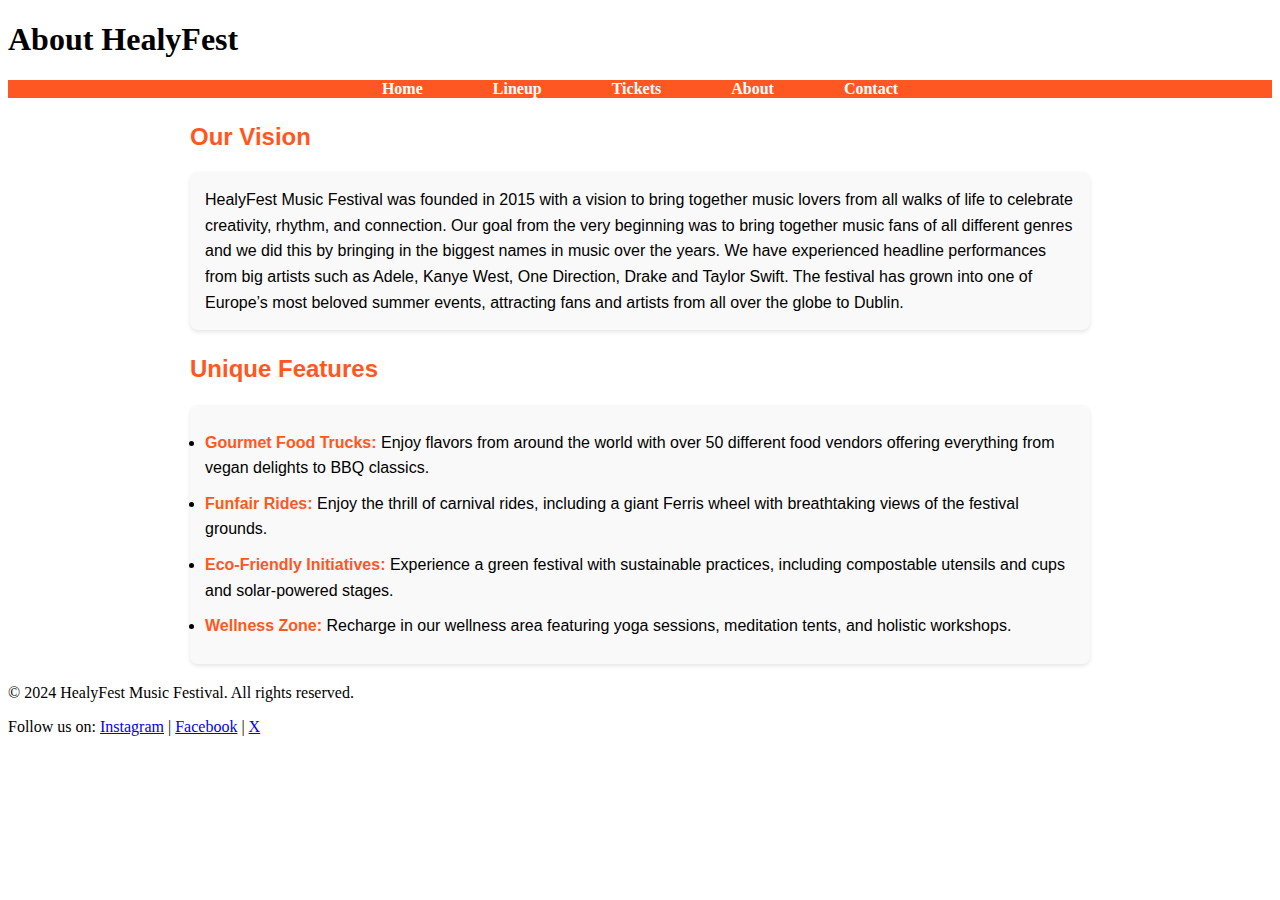
<file: about.html>
<!DOCTYPE html>
<html lang="en">
<head>
    <meta charset="UTF-8">
    <meta name="viewport" content="width=device-width, initial-scale=1.0">
    <meta name="description" content="Learn about the history, vision, and unique features of HealyFest Music Festival.">
    <title>About | HealyFest 2025</title>
    <link rel="stylesheet" href="styles.css">
</head>
<body>
    <header>
        <h1>About HealyFest </h1>
        <nav>
            <ul>
                <li><a href="index.html">Home</a></li>
                <li><a href="lineup.html">Lineup</a></li>
                <li><a href="tickets.html">Tickets</a></li>
                <li><a href="about.html">About</a></li>
                <li><a href="contacts.html">Contact</a></li>
            </ul>
        </nav>
    </header>
    <main>
        <section id="festival-vision">
            <h2>Our Vision</h2>
            <p>HealyFest Music Festival was founded in 2015 with a vision to bring together music lovers from all walks of life to celebrate creativity, rhythm, and connection. Our goal from the very beginning was to bring together music fans of all different genres and we did this by bringing in the biggest names in music over the years. We have experienced headline performances from big artists such as Adele, Kanye West, One Direction, Drake and Taylor Swift. The festival has grown into one of Europe’s most beloved summer events, attracting fans and artists from all over the globe to Dublin.</p>
        </section>

        <section id="unique-features">
            <h2>Unique Features</h2>
            <ul>
                <li><strong>Gourmet Food Trucks:</strong> Enjoy flavors from around the world with over 50 different food vendors offering everything from vegan delights to BBQ classics.</li>
                <li><strong>Funfair Rides:</strong> Enjoy the thrill of carnival rides, including a giant Ferris wheel with breathtaking views of the festival grounds.</li>
                <li><strong>Eco-Friendly Initiatives:</strong> Experience a green festival with sustainable practices, including compostable utensils and cups and solar-powered stages.</li>
                <li><strong>Wellness Zone:</strong> Recharge in our wellness area featuring yoga sessions, meditation tents, and holistic workshops.</li>
            </ul>
        </section>
    </main>
   <footer>
    <p>&copy; 2024 HealyFest Music Festival. All rights reserved.</p>
    <p>Follow us on: 
        <a href="https://www.instagram.com/healyfest" target="_blank" rel="noopener noreferrer">Instagram</a> | 
        <a href="https://www.facebook.com/healyfest" target="_blank" rel="noopener noreferrer">Facebook</a> | 
        <a href="https://www.x.com/healyfest" target="_blank" rel="noopener noreferrer">X</a>
    </p>
    </footer>
</body>
</html>
</file>
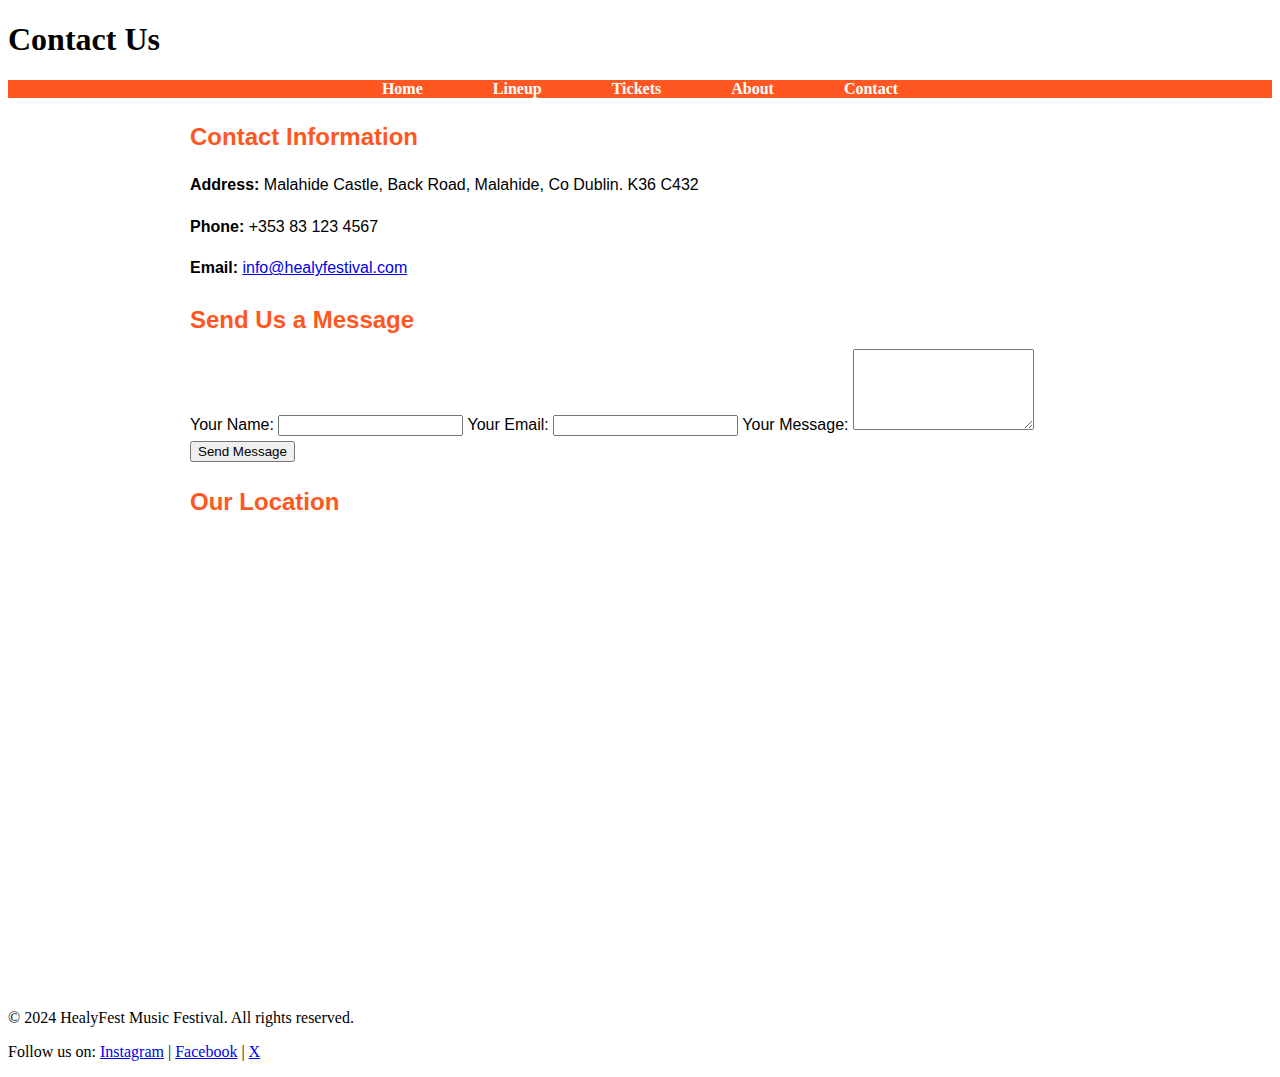
<file: contacts.html>
<!DOCTYPE html>
<html lang="en">
<head>
    <meta charset="UTF-8">
    <meta name="viewport" content="width=device-width, initial-scale=1.0">
    <meta name="description" content="Contact us for inquiries about HealyFest Music Festival 2025.">
    <title>Contact Us | HealyFest 2025</title>
    <link rel="stylesheet" href="styles.css">
</head>
<body>
    <header>
        <h1>Contact Us</h1>
        <nav>
            <ul>
                <li><a href="index.html">Home</a></li>
                <li><a href="lineup.html">Lineup</a></li>
                <li><a href="tickets.html">Tickets</a></li>
                <li><a href="about.html">About</a></li>
                <li><a href="contacts.html">Contact</a></li>
            </ul>
        </nav>
    </header>
    <main>
        <section id="contact-info">
            <h2>Contact Information</h2>
            <p><strong>Address:</strong> Malahide Castle, Back Road, Malahide, Co Dublin. K36 C432</p>
            <p><strong>Phone:</strong> +353 83 123 4567</p>
            <p><strong>Email:</strong> <a href="mailto:info@healyfestival.com">info@healyfestival.com</a></p>
        </section>
        
        <section id="contact-form">
            <h2>Send Us a Message</h2>
            <form action="#" method="post">
                <label for="name">Your Name:</label>
                <input type="text" id="name" name="name" required>
                
                <label for="email">Your Email:</label>
                <input type="email" id="email" name="email" required>
                
                <label for="message">Your Message:</label>
                <textarea id="message" name="message" rows="5" required></textarea>
                
                <button type="submit">Send Message</button>
            </form>
        </section>
        
        <section id="map">
            <h2>Our Location</h2>
            <iframe 
                src="https://www.google.com/maps/embed?pb=!1m18!1m12!1m3!1d2376.3361698199506!2d-6.168091624305938!3d53.444576672317886!2m3!1f0!2f0!3f0!3m2!1i1024!2i768!4f13.1!3m3!1m2!1s0x48671a861546849d%3A0xb788e35e29569f31!2sMalahide%20Castle%20%26%20Gardens!5e0!3m2!1sen!2suk!4v1734815527016!5m2!1sen!2suk" 
                width="600" 
                height="450" 
                style="border:0;" 
                allowfullscreen="" 
                loading="lazy">
            </iframe>
        </section>
    </main>
    <footer>
    <p>&copy; 2024 HealyFest Music Festival. All rights reserved.</p>
    <p>Follow us on: 
        <a href="https://www.instagram.com/healyfest" target="_blank" rel="noopener noreferrer">Instagram</a> | 
        <a href="https://www.facebook.com/healyfest" target="_blank" rel="noopener noreferrer">Facebook</a> | 
        <a href="https://www.x.com/healyfest" target="_blank" rel="noopener noreferrer">X</a>
    </p>
    </footer>
</body>
</html>
</file>
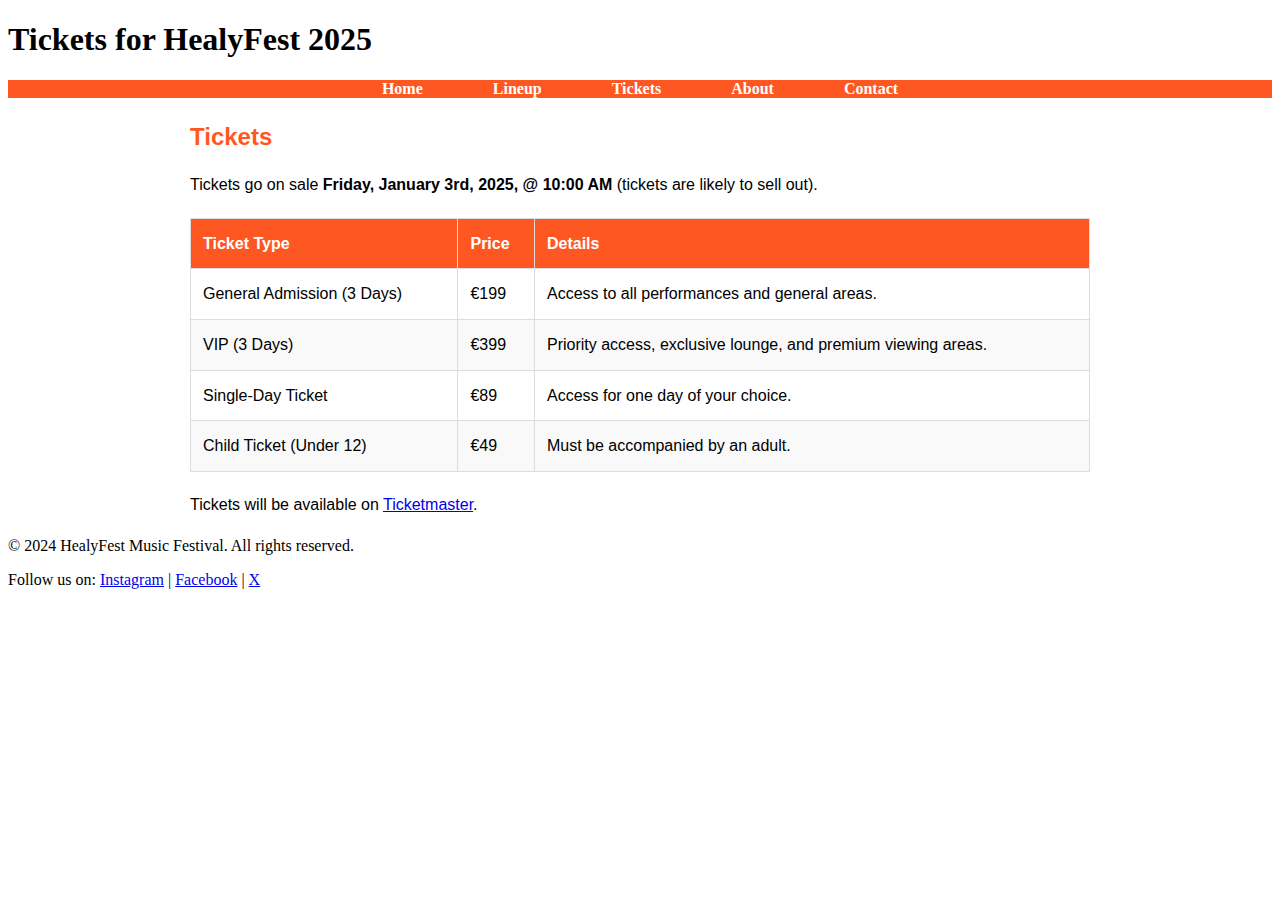
<file: tickets.html>
<!DOCTYPE html>
<html lang="en">
<head>
    <meta charset="UTF-8">
    <meta name="viewport" content="width=device-width, initial-scale=1.0">
    <meta name="description" content="Get your tickets for HealyFest 2025. Explore ticket types and prices for the festival.">
    <title>Tickets | HealyFest 2025</title>
    <link rel="stylesheet" href="styles.css">
</head>
<body>
    <header>
        <h1>Tickets for HealyFest 2025</h1>
        <nav>
            <ul>
                <li><a href="index.html">Home</a></li>
                <li><a href="lineup.html">Lineup</a></li>
                <li><a href="tickets.html">Tickets</a></li>
                <li><a href="about.html">About</a></li>
                <li><a href="contacts.html">Contact</a></li>
            </ul>
        </nav>
    </header>
    <main>
        <section id="tickets-info">
            <h2>Tickets</h2>
            <p>Tickets go on sale <strong>Friday, January 3rd, 2025, @ 10:00 AM</strong> (tickets are likely to sell out).</p>
            <table>
                <thead>
                    <tr>
                        <th>Ticket Type</th>
                        <th>Price</th>
                        <th>Details</th>
                    </tr>
                </thead>
                <tbody>
                    <tr>
                        <td>General Admission (3 Days)</td>
                        <td>€199</td>
                        <td>Access to all performances and general areas.</td>
                    </tr>
                    <tr>
                        <td>VIP (3 Days)</td>
                        <td>€399</td>
                        <td>Priority access, exclusive lounge, and premium viewing areas.</td>
                    </tr>
                    <tr>
                        <td>Single-Day Ticket</td>
                        <td>€89</td>
                        <td>Access for one day of your choice.</td>
                    </tr>
                    <tr>
                        <td>Child Ticket (Under 12)</td>
                        <td>€49</td>
                        <td>Must be accompanied by an adult.</td>
                    </tr>
                </tbody>
            </table>
            <p>Tickets will be available on <a href="https://www.ticketmaster.ie" target="_blank">Ticketmaster</a>.</p>
        </section>
    </main>
    <footer>
    <p>&copy; 2024 HealyFest Music Festival. All rights reserved.</p>
    <p>Follow us on: 
        <a href="https://www.instagram.com/healyfest" target="_blank" rel="noopener noreferrer">Instagram</a> | 
        <a href="https://www.facebook.com/healyfest" target="_blank" rel="noopener noreferrer">Facebook</a> | 
        <a href="https://www.x.com/healyfest" target="_blank" rel="noopener noreferrer">X</a>
    </p>
    </footer>
</body>
</html>
</file>
<file: styles.css>
nav ul {
    display: flex;
    justify-content: center;
    list-style: none;
    padding: 0;
    margin: 0;
    background-color: #FF5722;
}

nav ul li {
    margin: 0 15px;
}

nav ul li a {
    color: white;
    text-decoration: none;
    font-weight: bold;
    padding: 10px 20px;
}

nav ul li a:hover {
    background-color: #E64A19;
    border-radius: 5px;
}

.artists-container {
    display: flex;
    flex-wrap: wrap;
    gap: 20px;
    justify-content: center;
    padding: 20px;
}

.artist {
    background: white;
    border-radius: 10px;
    box-shadow: 0 4px 8px rgba(0, 0, 0, 0.1);
    text-align: center;
    padding: 10px;
    max-width: 200px;
}

.artist img {
    border-radius: 20px;
    width: 100%;
    height: 300px;
}

.artist h3 {
    margin-top: 10px;
    color: #FF5722;
}

table {
    width: 100%;
    border-collapse: collapse;
    margin: 20px 0;
    text-align: left;
    font-size: 1rem;
}

table th, table td {
    border: 1px solid #ddd;
    padding: 12px;
}

table th {
    background-color: #FF5722;
    color: white;
}

table tr:nth-child(even) {
    background-color: #f9f9f9;
}

table tr:hover {
    background-color: #f1f1f1;
}

table a {
    color: #FF5722;
    text-decoration: none;
    font-weight: bold;
}

table a:hover {
    text-decoration: underline;
}

main {
    margin: 20px auto;
    max-width: 900px;
    font-family: 'Arial', sans-serif;
    line-height: 1.6;
}

h2 {
    color: #FF5722;
    margin-bottom: 10px;
}

#festival-vision p, #unique-features ul {
    background: #f9f9f9;
    padding: 15px;
    border-radius: 8px;
    box-shadow: 0 2px 4px rgba(0, 0, 0, 0.1);
}

#unique-features ul li {
    margin: 10px 0;
}

#unique-features ul li strong {
    color: #FF5722;
}

#demo {
  text-align: center;
  font-size: 60px;
  margin-top: 20px;
  color: #ff4500; 
}

#countdown-container {
  text-align: center;
  background-color: #ffefd5; /* Light peach background */
  border: 3px solid #ff4500; /* Orange border */
  border-radius: 10px; /* Rounded corners */
  padding: 20px;
  max-width: 500px; /* Center it and limit the width */
  margin: 30px auto;
  box-shadow: 0 4px 8px rgba(0, 0, 0, 0.2); /* Add a subtle shadow */
}

#demo {
  font-size: 50px; /* Large font size */
  color: #ff4500; /* Bright orange text */
  font-weight: bold; /* Make the text bold */
  font-family: "Arial", sans-serif; /* Clean, modern font */
}

#demo {
  animation: pulse 2s infinite; 
}

@keyframes pulse {
  0%, 100% {
    transform: scale(1);
    color: #ff4500;
  }
  50% {
    transform: scale(1.1);
    color: #ff6347; 
  }
}
</file>
